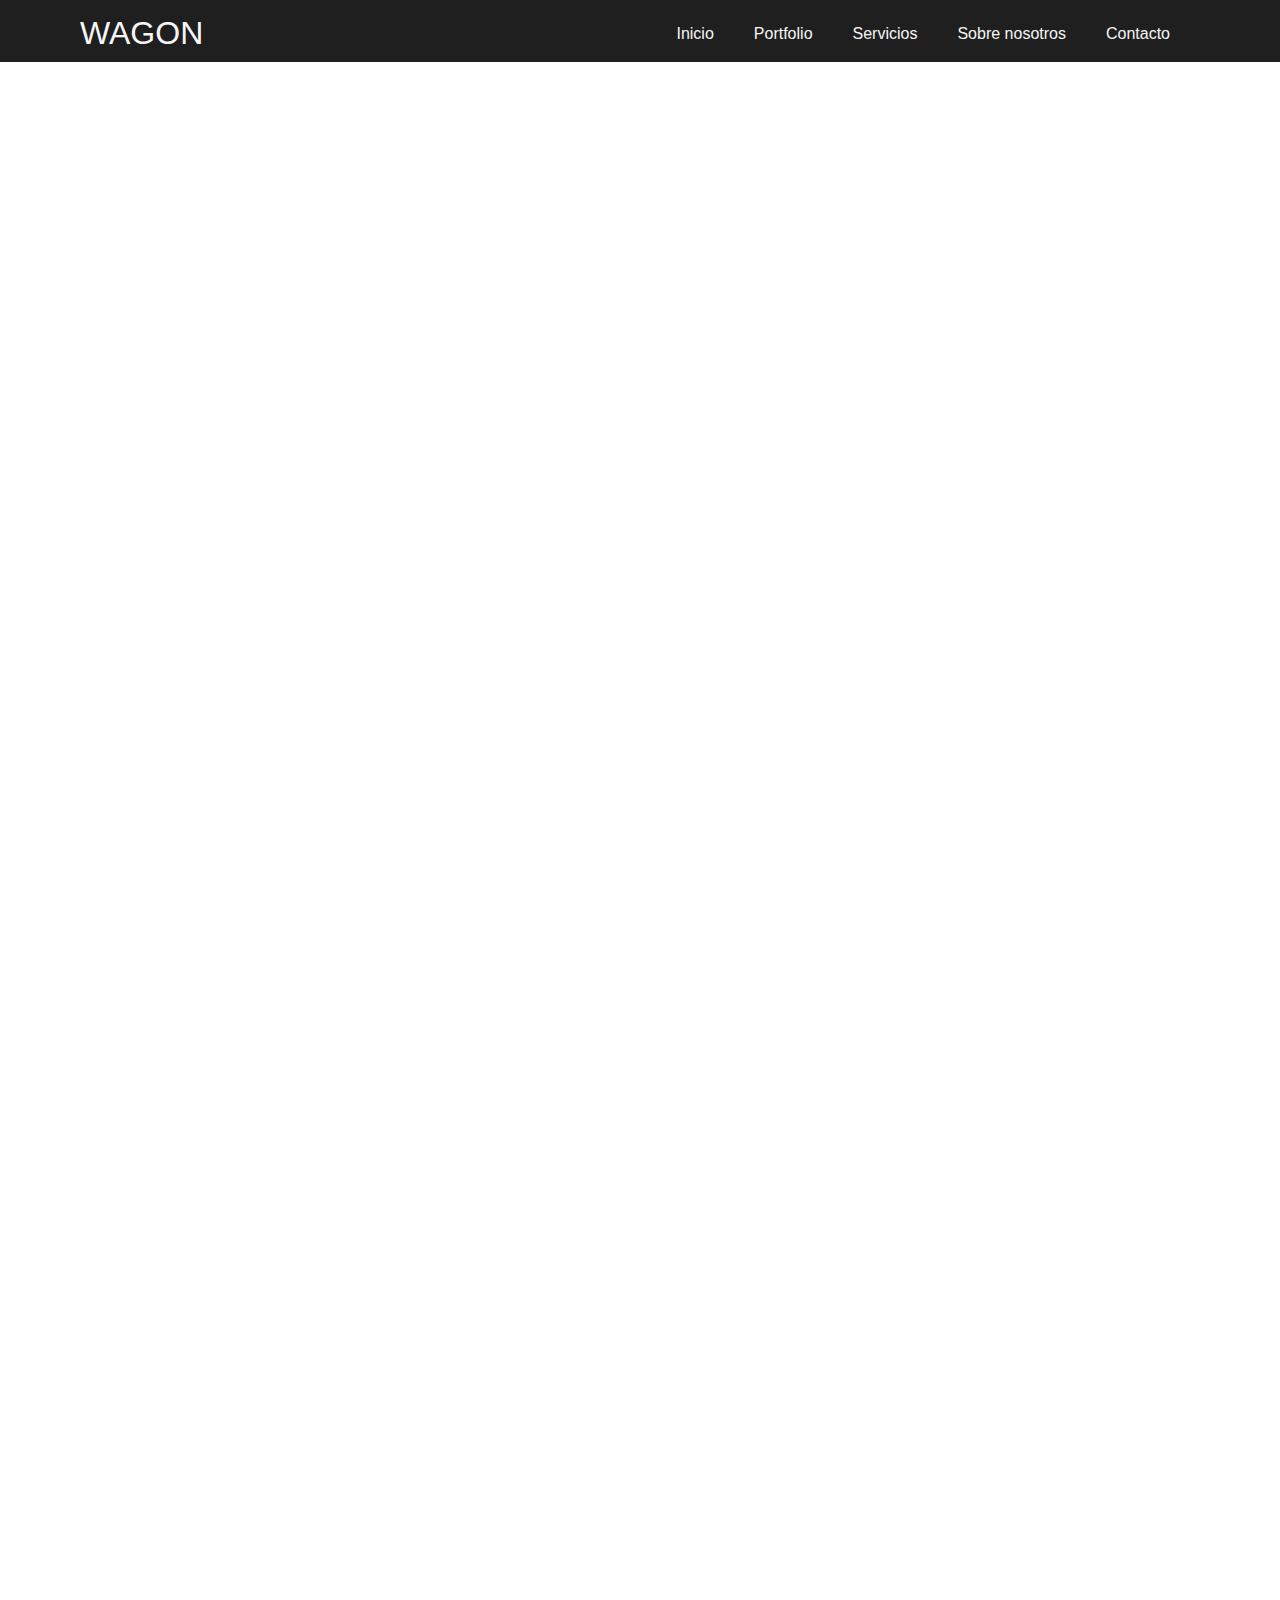
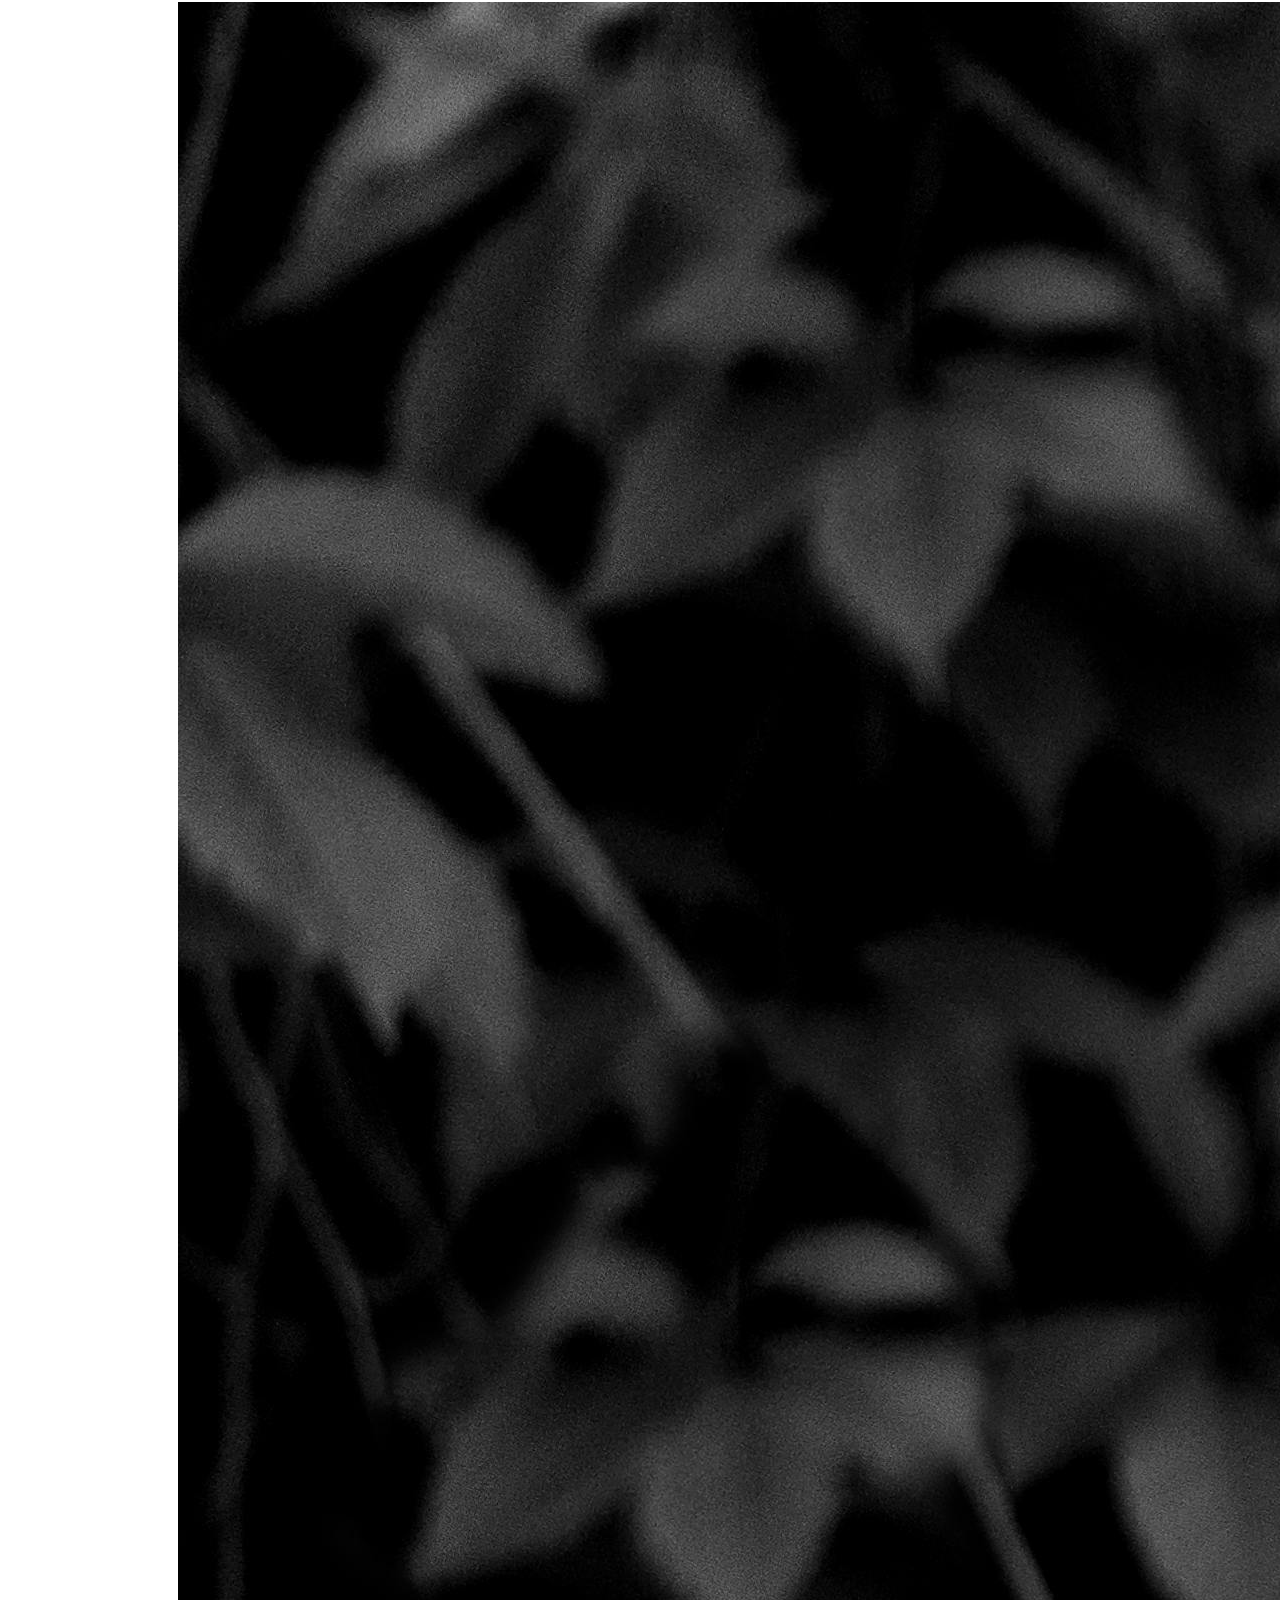
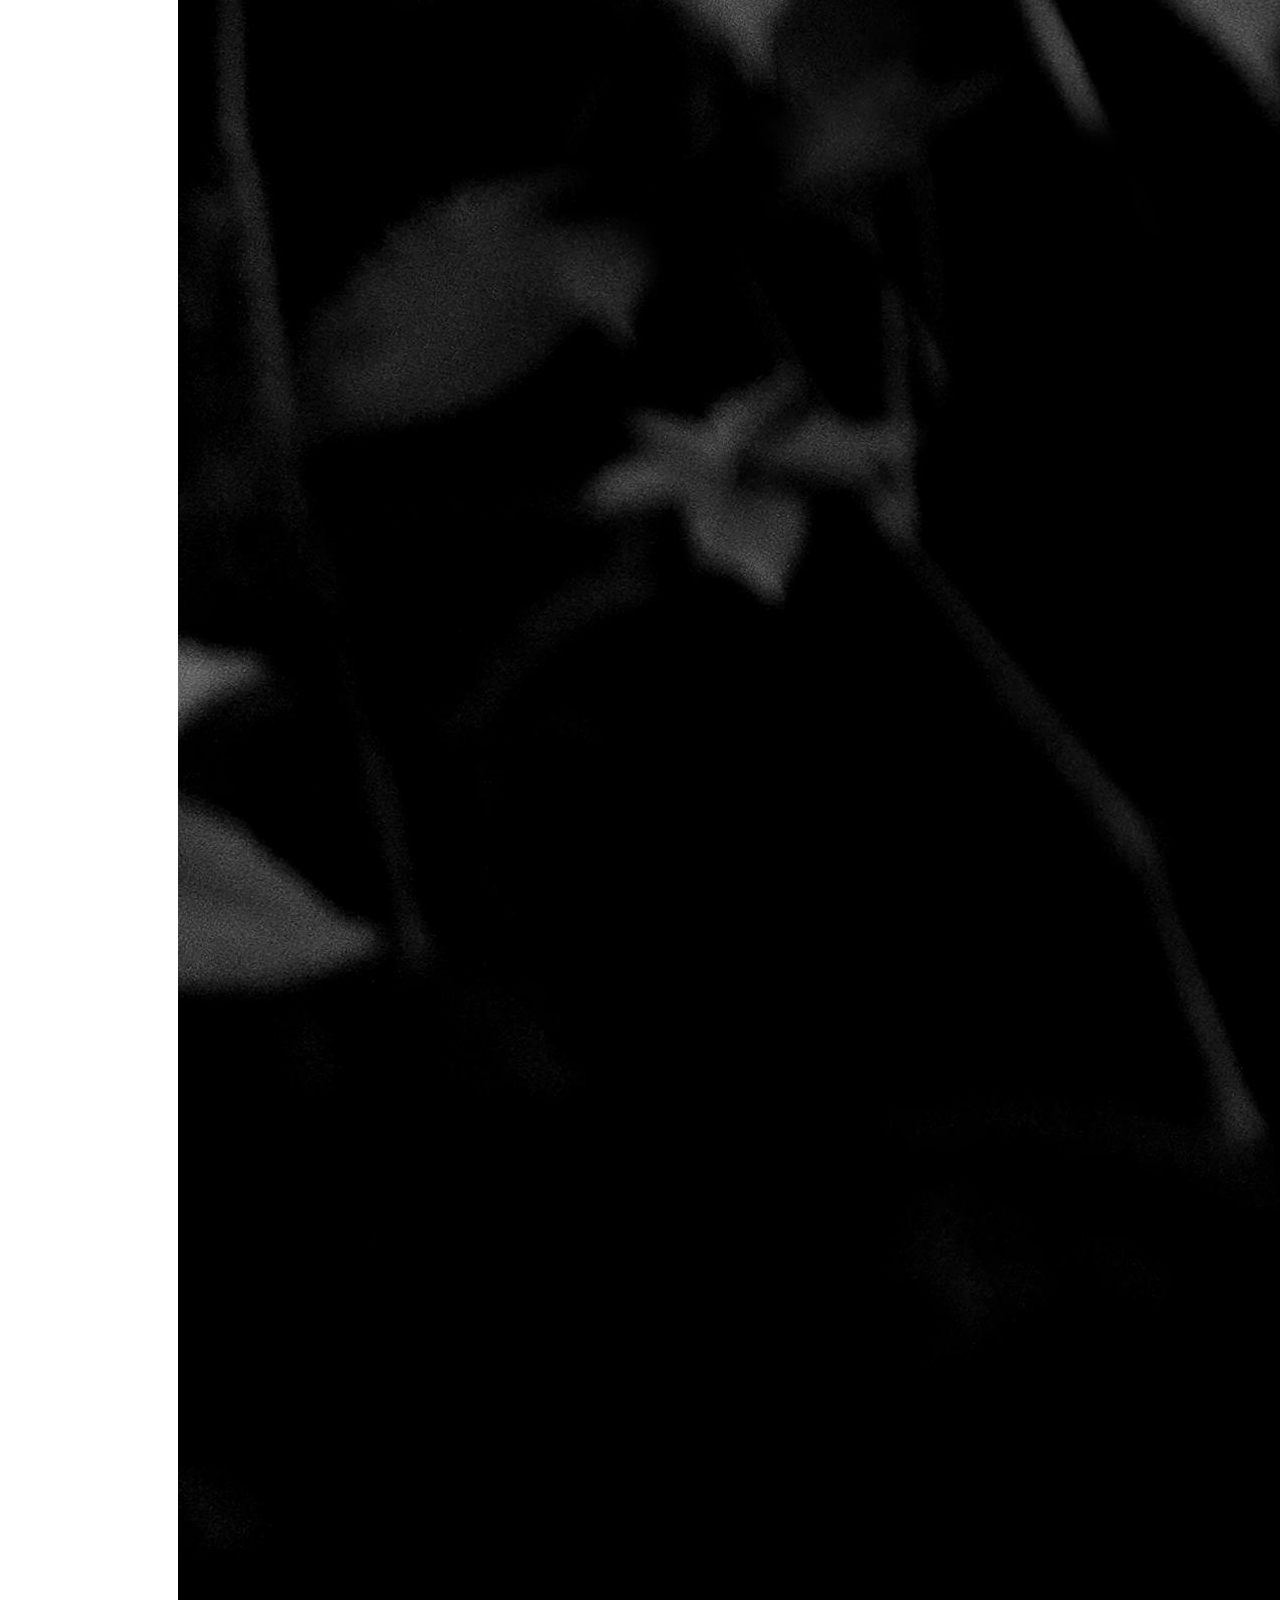
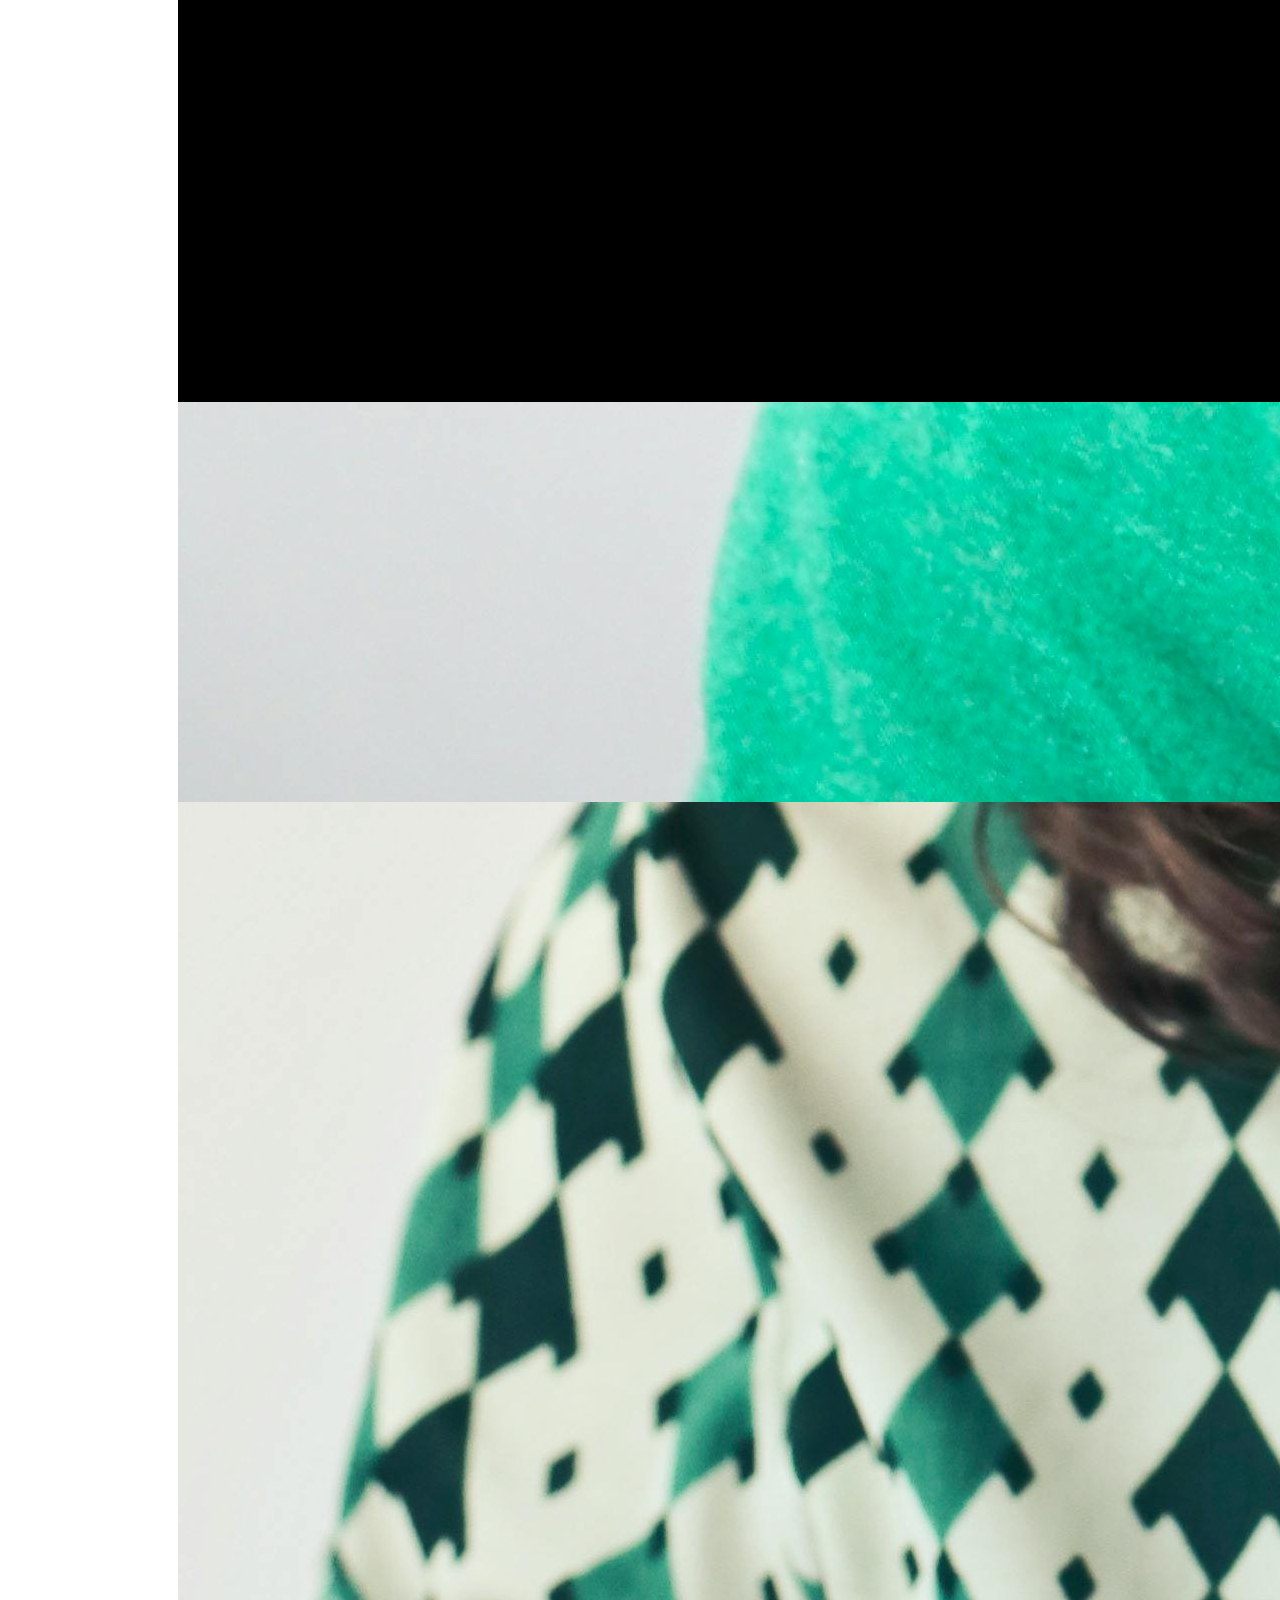
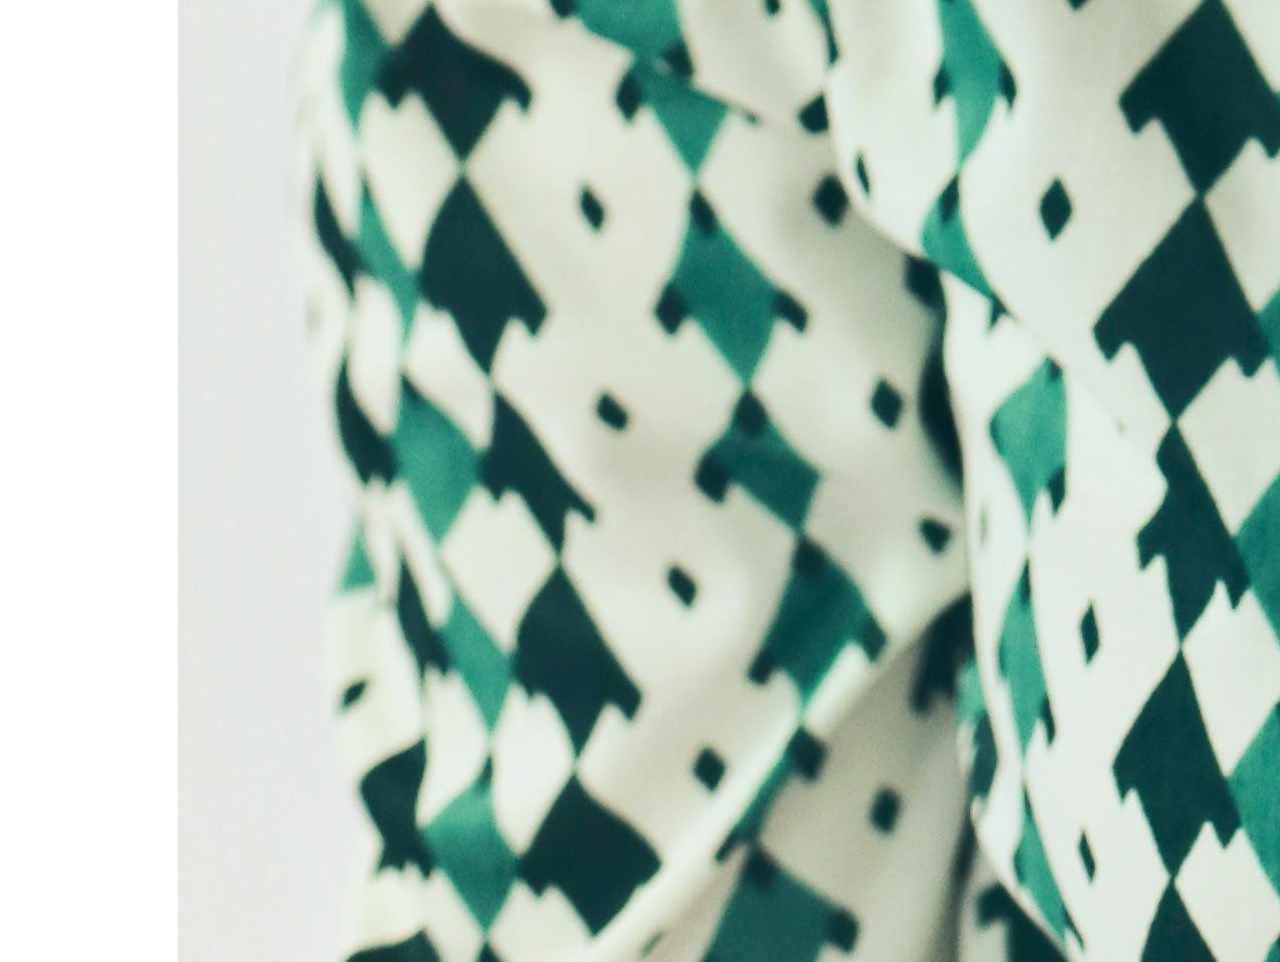
<file: pages/aboutus.html>
<!DOCTYPE html>
<html lang="en">
<head>
    <meta charset="UTF-8">
    <meta name="viewport" content="width=device-width, initial-scale=1.0">
    <link
    rel="stylesheet"
    href="https://fonts.googleapis.com/icon?family=Material+Icons"/>

    <link rel="stylesheet" href="../css/style.css">
    <title>About us</title>
</head>
<body>
    <header nav-wrapper>
        <h1>WAGON</h1>
            <nav>
                <input type="checkbox" name="" id="toggle">
                <label for="toggle"><i class="material-icons">menu</i></label>
                <div class="menu-nav">
                    <ul class="navbar">
                        <li><a href="../index.html">Inicio</a></li>
                        <li><a href="./portfolio.html">Portfolio</a></li>
                        <li><a href="./servicios.html">Servicios</a></li>
                        <li><a href="./aboutus.html">Sobre nosotros</a></li>
                        <li><a href="./contacto.html">Contacto</a></li>
                    </ul>
                </div>
            </nav>
            
    </header>

    <section class="section-principal-about">
        <section class="about">
            <img class="a1" src="../assets/pexels-andrea-piacquadio-774909.jpg" alt="">
            <img class="a2" src="../assets/pexels-daniel-xavier-1239291.jpg" alt="">
            <img class="a3" src="../assets/pexels-justin-shaifer-1222271.jpg" alt="">
            <img class="a4" src="../assets/pexels-stefan-stefancik-91227.jpg" alt="">
        </section>
    </section>
   
</body>
</html>
</file>
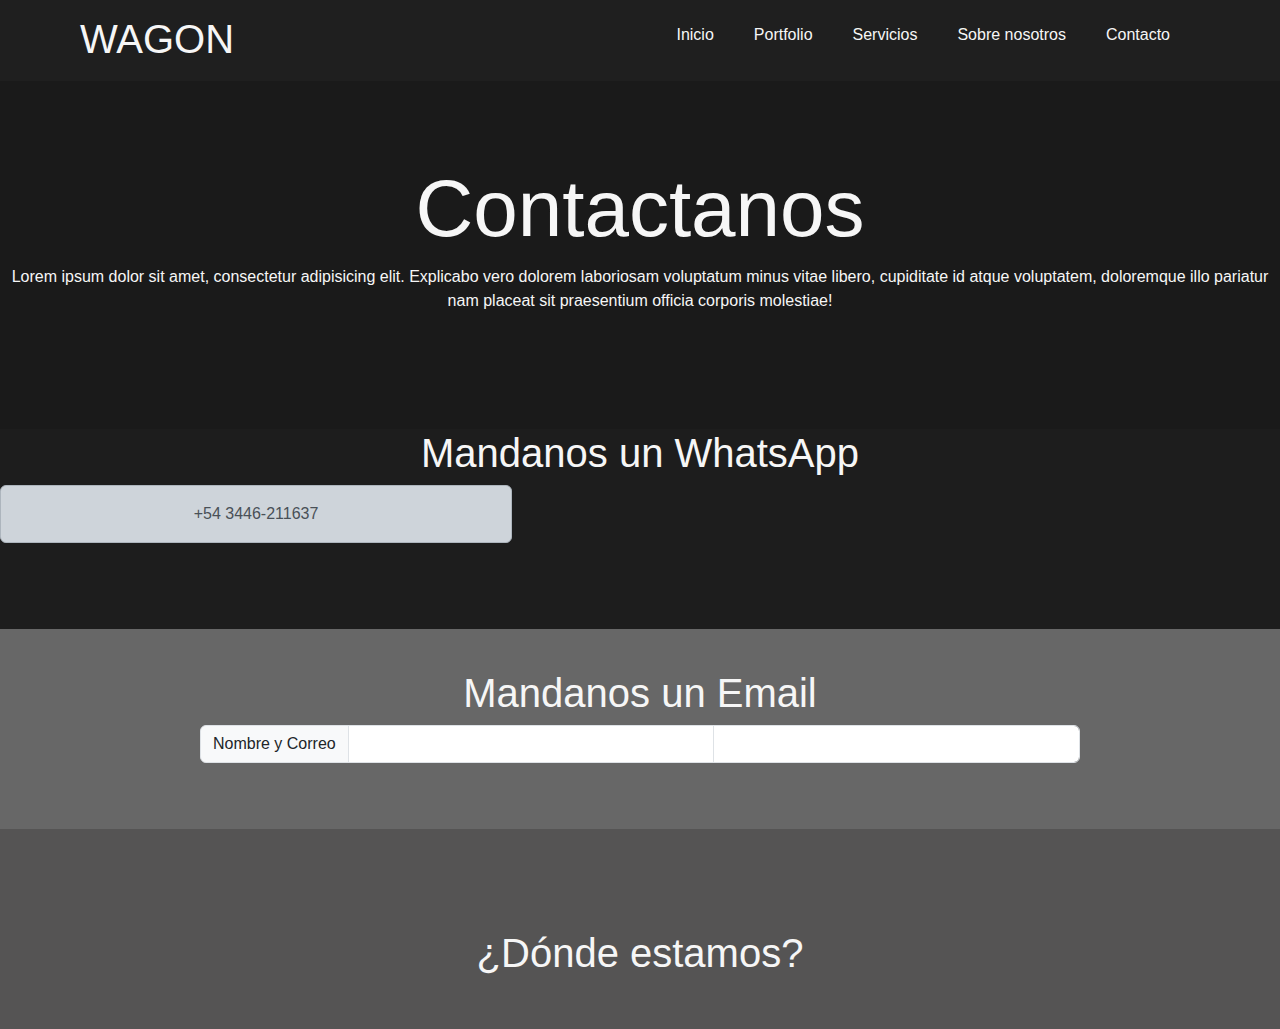
<file: pages/contacto.html>
<!DOCTYPE html>
<html lang="en">
<head>
    <meta charset="UTF-8">
    <meta name="viewport" content="width=device-width, initial-scale=1.0">
    <link href="https://cdn.jsdelivr.net/npm/bootstrap@5.3.3/dist/css/bootstrap.min.css" rel="stylesheet" integrity="sha384-QWTKZyjpPEjISv5WaRU9OFeRpok6YctnYmDr5pNlyT2bRjXh0JMhjY6hW+ALEwIH" crossorigin="anonymous">
    <link
    rel="stylesheet"
    href="https://fonts.googleapis.com/icon?family=Material+Icons"/>

    <link rel="stylesheet" href="../css/style.css">
    <title>Contacto</title>
</head>
<body>
    <header nav-wrapper>
        <h1>WAGON</h1>
            <nav>
                <input type="checkbox" name="" id="toggle">
                <label for="toggle"><i class="material-icons">menu</i></label>
                <div class="menu-nav">
                    <ul class="navbar">
                        <li><a href="../index.html">Inicio</a></li>
                    <li><a href="./portfolio.html">Portfolio</a></li>
                    <li><a href="./servicios.html">Servicios</a></li>
                    <li><a href="./aboutus.html">Sobre nosotros</a></li>
                    <li><a href="./contacto.html">Contacto</a></li>
                    </ul>
                </div>
            </nav>
            
    </header>
    <main class="main-portfolio">
        <div class="main-content">
            <h1>Contactanos</h1>
            <p>Lorem ipsum dolor sit amet, consectetur adipisicing elit. Explicabo vero dolorem laboriosam voluptatum minus vitae libero, cupiditate id atque voluptatem, doloremque illo pariatur nam placeat sit praesentium officia corporis molestiae!</p>
        </div>
    </main>
    <section class="content-general-contact">
        <div class="section-contact-wahatsapp">
            <h1>Mandanos un WhatsApp</h1>
            <div class="alert alert-dark" role="alert">
                +54 3446-211637
              </div>
        </div>
        <div class="section-contact-email">
            <h1>Mandanos un Email</h1>
            <div class="input-group">
                <span class="input-group-text">Nombre y Correo</span>
                <input type="text" aria-label="First name" class="form-control">
                <input type="text" aria-label="Last name" class="form-control">
              </div>
            
        </div>
        <div class="section-contact-ubication">
            <h1>¿Dónde estamos?</h1>
        </div>
       
       
    </section>
    
    
</body>
</html>
</file>
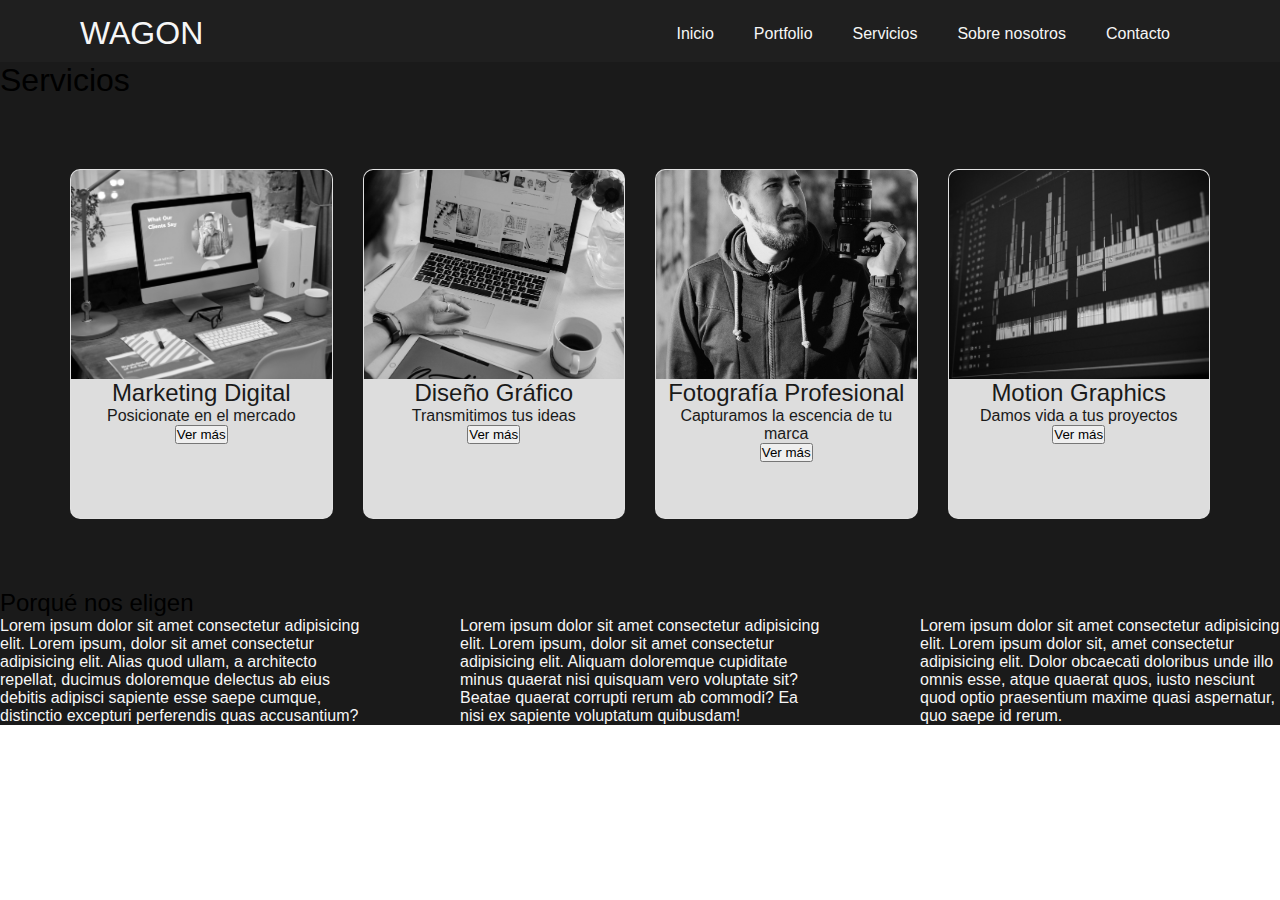
<file: pages/servicios.html>
<!DOCTYPE html>
<html lang="en">
<head>
    <meta charset="UTF-8">
    <meta name="viewport" content="width=device-width, initial-scale=1.0">
    <link
    rel="stylesheet"
    href="https://fonts.googleapis.com/icon?family=Material+Icons"/>

    <link rel="stylesheet" href="../css/style.css">
    <title>Servicios</title>
</head>
<body>

    <header nav-wrapper>
        <h1>WAGON</h1>
            <nav>
                <input type="checkbox" name="" id="toggle">
                <label for="toggle"><i class="material-icons">menu</i></label>
                <div class="menu-nav">
                    <ul class="navbar">
                        <li><a href="../index.html">Inicio</a></li>
                    <li><a href="./portfolio.html">Portfolio</a></li>
                    <li><a href="./servicios.html">Servicios</a></li>
                    <li><a href="./aboutus.html">Sobre nosotros</a></li>
                    <li><a href="./contacto.html">Contacto</a></li>
                    </ul>
                </div>
            </nav>
            
    </header>
    
    <main id="main-servicios">
        <section>
            <h1>Servicios</h1>
        </section>
        <section class="services-container">
            <div class="container-card">
                <div>
                    <img src="../assets/marketing.jpg" alt="">
                </div>
                <div>
                    <h2>Marketing Digital</h2>
                    <p class="p-dark">Posicionate en el mercado</p>
                    <button>Ver más</button>
                </div>
            </div>
            <div class="container-card">
                <div>
                    <img src="../assets/diseño.jpg" alt="">
                </div>
                <div>
                    <h2>Diseño Gráfico</h2>
                    <p class="p-dark">Transmitimos tus ideas</p>
                    <button>Ver más</button>
                </div>
            </div>
            <div class="container-card">
                <div>
                    <img src="../assets/fotografia.jpg" alt="">
                </div>
                <div>
                    <h2>Fotografía Profesional</h2>
                    <p class="p-dark">Capturamos la escencia de tu marca</p>
                    <button>Ver más</button>
                </div>
            </div>
            <div class="container-card">
                <div>
                    <img src="../assets/animacion.jpg" alt="">
                </div>
                <div>
                    <h2>Motion Graphics</h2>
                    <p class="p-dark">Damos vida a tus proyectos</p>
                    <button>Ver más</button>
                </div>
            </div>
        </section>
        <section>
            <h2>Porqué nos eligen</h2>
            <div id="parrafos-adicional">
                <p>Lorem ipsum dolor sit amet consectetur adipisicing elit.
                    Lorem ipsum, dolor sit amet consectetur adipisicing elit. Alias quod ullam, a architecto repellat, ducimus doloremque delectus ab eius debitis adipisci sapiente esse saepe cumque, distinctio excepturi perferendis quas accusantium?
                </p>
                <p>Lorem ipsum dolor sit amet consectetur adipisicing elit. Lorem ipsum, dolor sit amet consectetur adipisicing elit. Aliquam doloremque cupiditate minus quaerat nisi quisquam vero voluptate sit? Beatae quaerat corrupti rerum ab commodi? Ea nisi ex sapiente voluptatum quibusdam!</p>
                <p>Lorem ipsum dolor sit amet consectetur adipisicing elit. Lorem ipsum dolor sit, amet consectetur adipisicing elit. Dolor obcaecati doloribus unde illo omnis esse, atque quaerat quos, iusto nesciunt quod optio praesentium maxime quasi aspernatur, quo saepe id rerum.</p>
            </div>
        </section>
    </main>
</body>
</html>
</file>
<file: css/style.css>
ul li a:hover{
    color: #d9f17f;
   
}
*{
    padding: 0;
    margin: 0;
    box-sizing: border-box;
    font-family: "neue-haas-grotesk-text", sans-serif;
    font-weight: 400;
    font-style: normal;
}


/**GRIDS**/



.section-principal .galeria{
    display: grid;
    width: 80%;
    margin: auto;
    grid-template-columns: repeat(4,1fr);
    grid-template-rows: repeat(3,500px);
    grid-template-areas: 
    "img1 img1 img2 img2"
    "img1 img1 img3 img3"
    "img4 img4 img5 img5"
    ;
    gap: 10px;
}

.section-principal .galeria img{
    width: 100%;
    height: 100%;
    object-fit: cover;
}
.img1 {
    grid-area: img1;
}
.img2 {
    grid-area: img2;
}
.img3 {
    grid-area: img3;
}
.img4 {
    grid-area: img4;
}
.img5 {
    grid-area: img5;
}



.section-principal-about .about{
    display: grid;
    width: 80%;
    margin: auto;
    grid-template-columns: repeat(4,1fr);
    grid-template-rows: repeat(3,500px);
    grid-template-areas: 
    "a11 a1 a2 a2"
    "a1  a1 a3 a3"
    "a4  a4 a4 a4"
    ;
    gap: 10px;
}

.section-principal .about img{
    width: 100%;
    height: 100%;
    object-fit: cover;
}
.a1 {
    grid-area: a1;
}
.a2 {
    grid-area: a2;
}
.a3 {
    grid-area: a3;
}
.a4 {
    grid-area: a4;
}

/**GRIDS END**/



/** --------------- ***** *** PSEUDOCLASES Y BOOTSTRAP *** **** ------------------**/
#main-servicios{
    background-color: #1a1a1a;
}
#parrafos-adicional{
    display: grid;
    grid-template-columns: repeat(3,1fr);
    align-items: center;
    gap: 100px;

}
.p-dark{
    color: #1a1a1a;
}
.services-container{
    display: flex;
    justify-content: center;
    gap: 30px;
    padding: 70px;
}
.container-card {
    width: 300px;
    height: 350px;
    text-align: center;
    color: #1a1a1a;
    border: 1px solid #f6f6f627;
    border-radius: 10px;
    overflow: hidden;
    background-color: #dddddd;
}

.container-card  div{
    width: 100%;
    height: 60%;
    
}
.container-card  div img{
    width: 100%;
    height: 100%;
    object-fit: cover;
    filter: grayscale(1);
    
}
.container-card  div img:hover{
    filter: grayscale(0);
}

.nav-warapper{
    width: 100%;
    margin: 0 auto;
    padding: 1rem;
}
nav {
    display: flex;
    flex-wrap: wrap;
}

nav #toggle, nav label{
    display: none;
}


/** ------------ **** *** END PSEUDOCLASES Y BOOTSTRAP *** **** -------------- **/


.section-contact-wahatsapp{
    background-color: #1D1D1D;
    height: 200px;
    text-align: center;
    color: #f6f6f6;
    align-items: center;
}
.alert{
    width: 40%;
    align-items: center;
}
.section-contact-email{
    background-color: #676767;
    height: 200px;
    text-align: center;
    color: #f6f6f6;
    padding: 40px 200px;
    
}
.section-contact-ubication{
    background-color: #555454;
    height: 200px;
    text-align: center;
    color: #f6f6f6;
    padding-top: 100px;
}


.perfil-about img{
    border-radius: 100%;
    width: 100px;
    height: 100px;
}
/**.img-portfolio{
    background-color: #1a1a1a;
}
.img-portfolio img{
    width: 80px;
    height: 80px;
}**/
.main-content{
    color: #f6f6f6;
    text-align: center;
    padding-top: 80px;
    padding-bottom: 100px;
}
.main-content h1{
    font-size: 80px;
}


.main-portfolio{
    background-color: #1a1a1a;
}
p{
    color: #f6f6f6;
}

.parrafo-principal{
    margin-top: 30px;
    padding: 40px;
}
.flexbox div{
    width: 12.5rem;
    height: 200px; 
}

header{
    display: flex;
    width: 100%;
    flex-direction: row;
    justify-content:space-between;
    align-items: center;
    padding: 10px;
    padding-top: 15px;
    padding-left: 80px;
    padding-right: 80px;
    background-color: #1f1f1f;
    color: #f6f6f6;
    position: sticky;
    top: 0;
}

.navbar{
    display: flex;
    gap: 2.5rem;
    list-style: none;
    padding-right: 30px;
    background-color: #1f1f1f;
}

.navbar li a{
    text-decoration: none;
   color: #f6f6f6;
   background-color: #1f1f1f;
}



.head-content{
    background-color: #1a1a1a;
    padding: 50px;
}


.main-tittle h1{
    color: #f6f6f6;
    text-align: center;
    padding-top: 250px;
    padding-bottom: 100px;
    margin-bottom: 200px;
    font-size: 65px;
}


/** ------------ ** MEDIA QUERY ** --------------**/

@media (max-width: 768px){
    header{
        flex-direction: column;

    }
    nav .menu-nav{
        width: 100%;
        height: 0;
        overflow: hidden;
    }
    nav .navbar ul{
        flex-direction: column;
        align-items: center;
        padding: 0.5rem 0;
    }

    nav label{
        display: inline-flex;
        color: #f6f6f6;
    }

    nav #toggle:checked ~, .menu-nav{
        height: 100%;
    }
    
}

@media (max-width: 425px){
    
    
    .section-principal .galeria{
        grid-template-columns: 1fr;
        grid-template-rows: repeat(5,1fr);
        grid-template-areas: 
        "img1"
        "img2"
        "img3"
        "img4"
        "img5"
        ;
    }

    .main-content{
        align-items: center;

    }
    .main-content h1{
        padding-bottom: 15px;
    }

    .main-content p{
        margin: 15px;
    }
}
</file>
